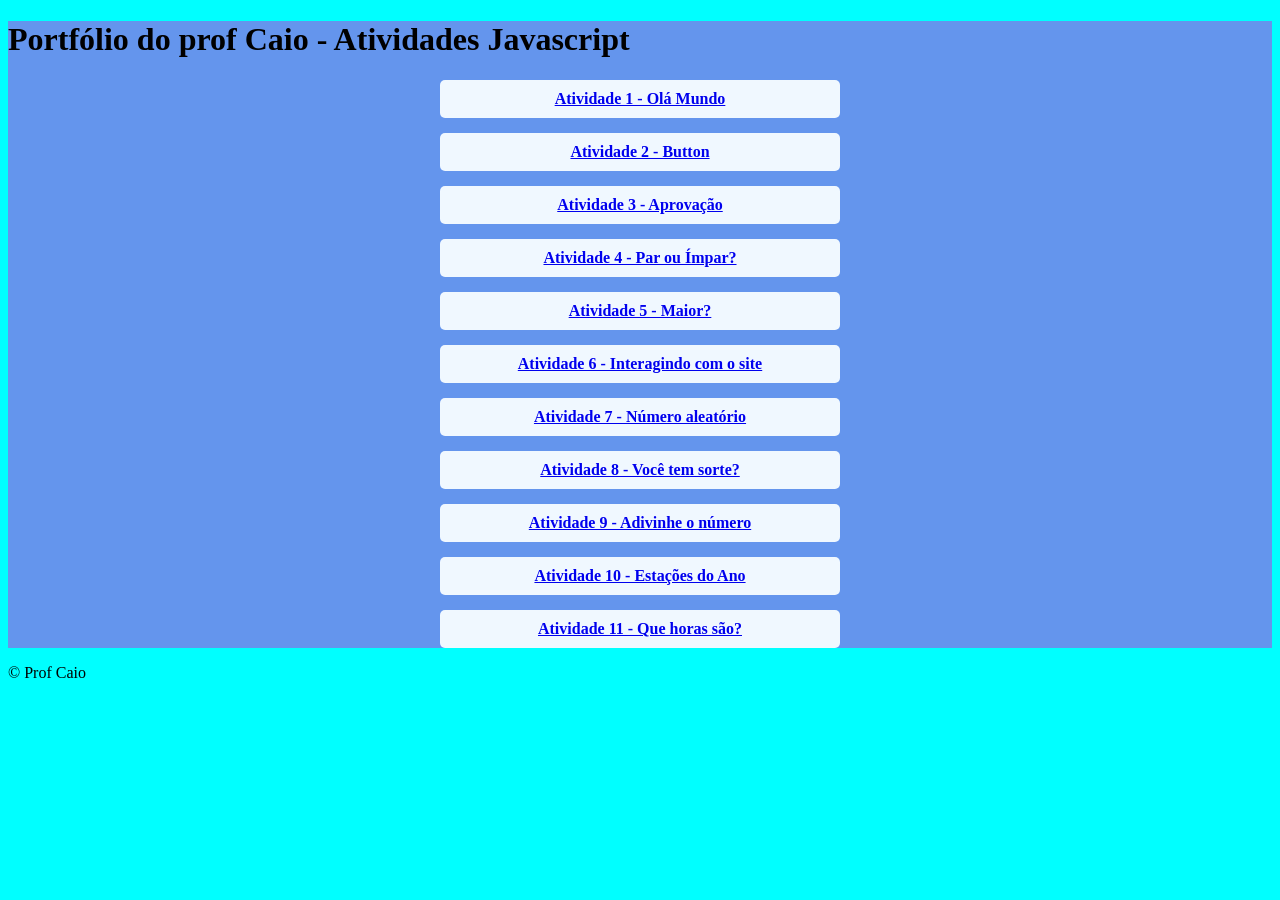
<file: index.html>
<!DOCTYPE html>
<html lang="en">
<head>
    <meta charset="UTF-8">
    <meta name="viewport" content="width=device-width, initial-scale=1.0">
    <title>Portfólio</title>
    <link rel="stylesheet" href="style.css">
</head>
<body>
    <header>

    </header>
    <main>
        <h1>Portfólio do prof Caio - Atividades Javascript</h1>
        <a href="atividade1/olamundo.html"><p>Atividade 1 - Olá Mundo</p></a>
        <a href="atividade2/button.html"><p>Atividade 2 - Button</p></a>
        <a href="atividade3/aprovacao.html"><p>Atividade 3 - Aprovação</p></a>
        <a href="atividade4/parouimpar.html"><p>Atividade 4 - Par ou Ímpar?</p></a>
        <a href="atividade5/maior.html"><p>Atividade 5 - Maior?</p></a>
        <a href="atividade6/site.html"><p>Atividade 6 - Interagindo com o site</p></a>
        <a href="atividade7/aleatorio.html"><p>Atividade 7 - Número aleatório</p></a>
        <a href="atividade8/sorte.html"><p>Atividade 8 - Você tem sorte?</p></a>
        <a href="atividade9/adivinha.html"><p>Atividade 9 - Adivinhe o número</p></a>
        <a href="atividade10/estacoes.html"><p>Atividade 10 - Estações do Ano</p></a>
        <a href="atividade11/horas.html"><p>Atividade 11 - Que horas são?</p></a>
    </main>
    <footer>
        <p>&copy; Prof Caio</p>
    </footer>
</body>
</html>
</file>
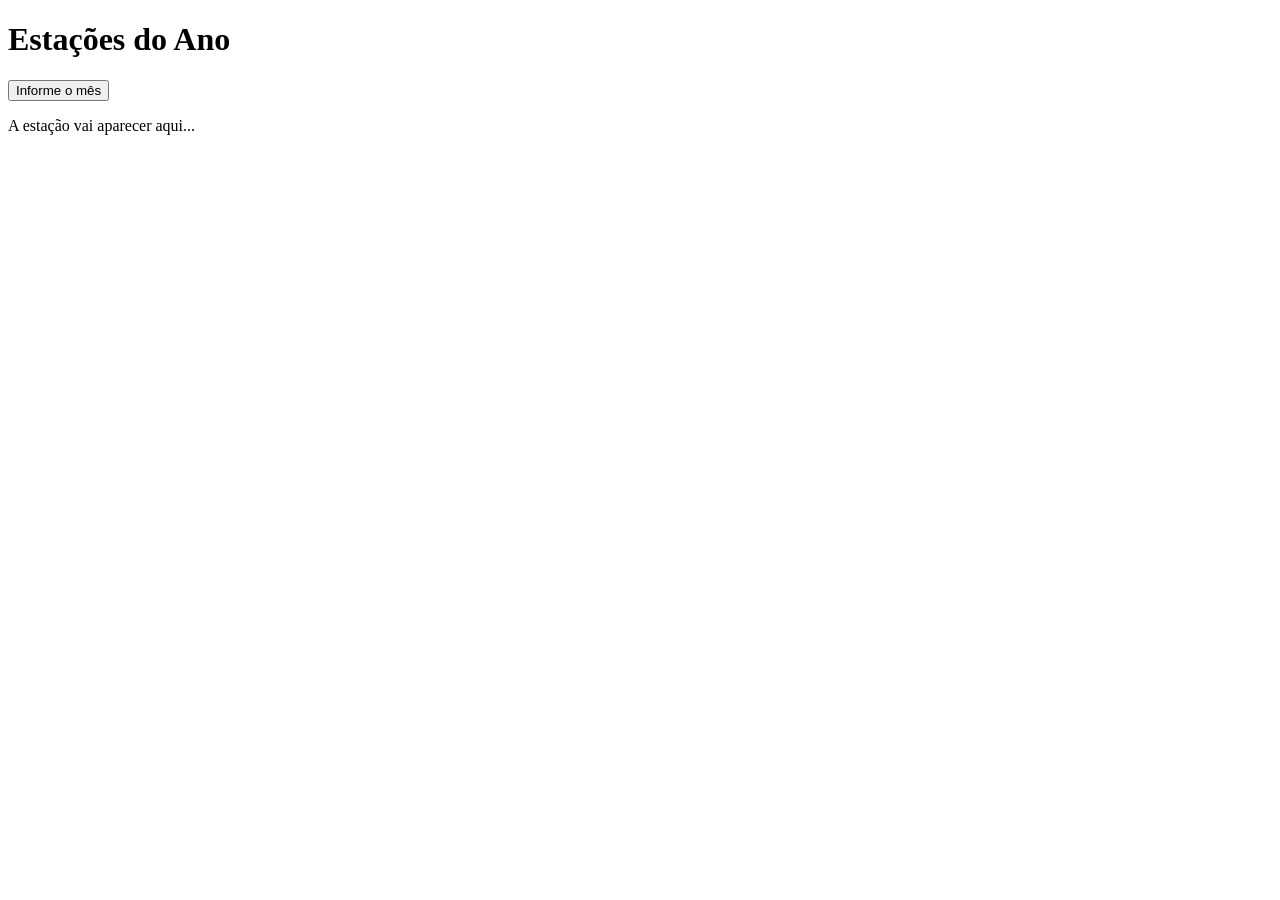
<file: atividade10/estacoes.html>
<!DOCTYPE html>
<html lang="pt-br">
<head>
    <meta charset="UTF-8">
    <meta name="viewport" content="width=device-width, initial-scale=1.0">
    <title>Estações do ano</title>
</head>
<body>
    <h1>Estações do Ano</h1>

    <button onclick="estacao()">Informe o mês</button>

    <div id="resultado">
        <p>A estação vai aparecer aqui...</p>
    </div>

    <script src="script.js"></script>
</body>
</html>
</file>
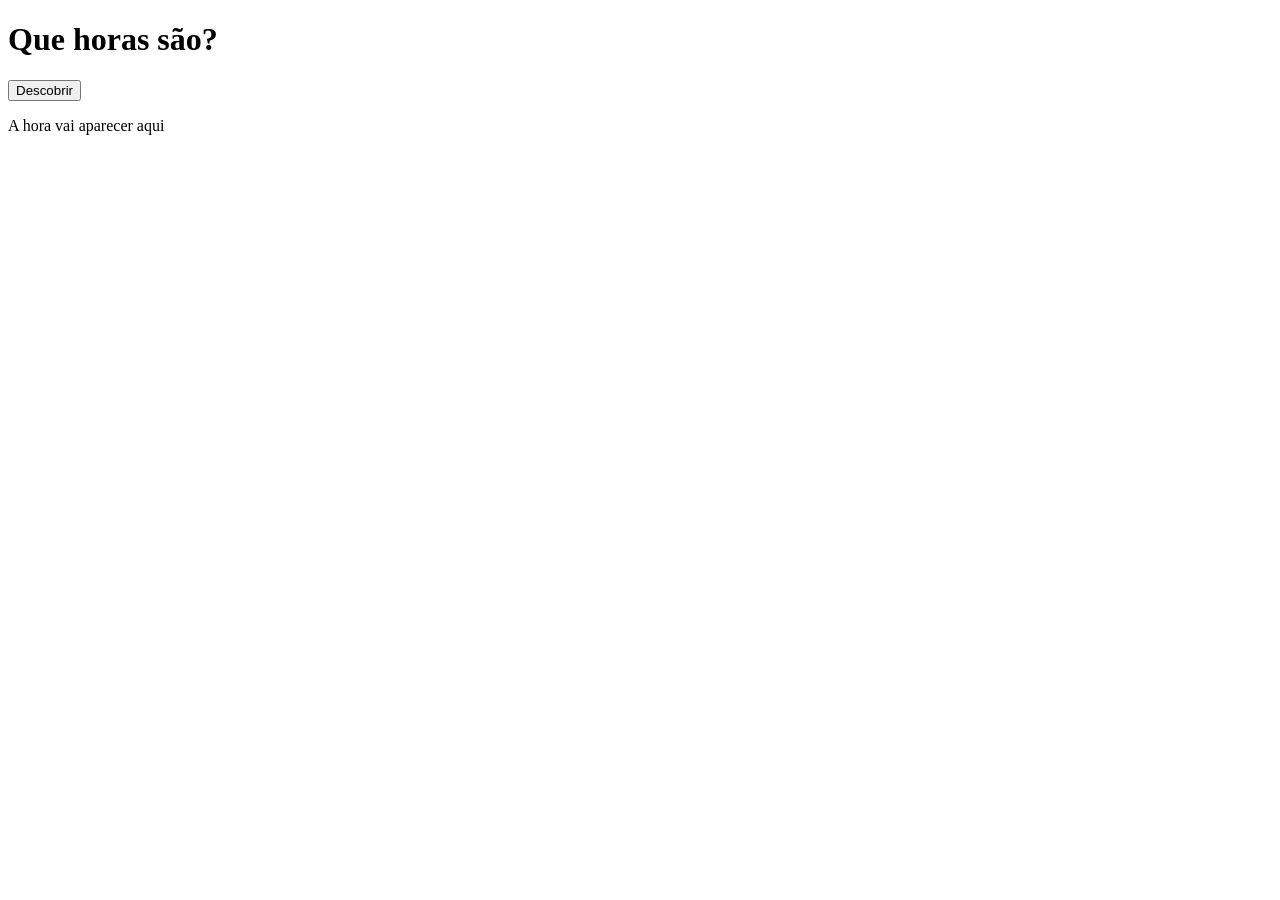
<file: atividade11/horas.html>
<!DOCTYPE html>
<html lang="pt-br">
<head>
    <meta charset="UTF-8">
    <meta name="viewport" content="width=device-width, initial-scale=1.0">
    <title>Horas</title>
</head>
<body>
    <h1>Que horas são?</h1>

    <button onclick="horas()">Descobrir</button>

    <div id="resultado">
        <p>A hora vai aparecer aqui</p>
    </div>

    <script src="script.js"></script>
</body>
</html>
</file>
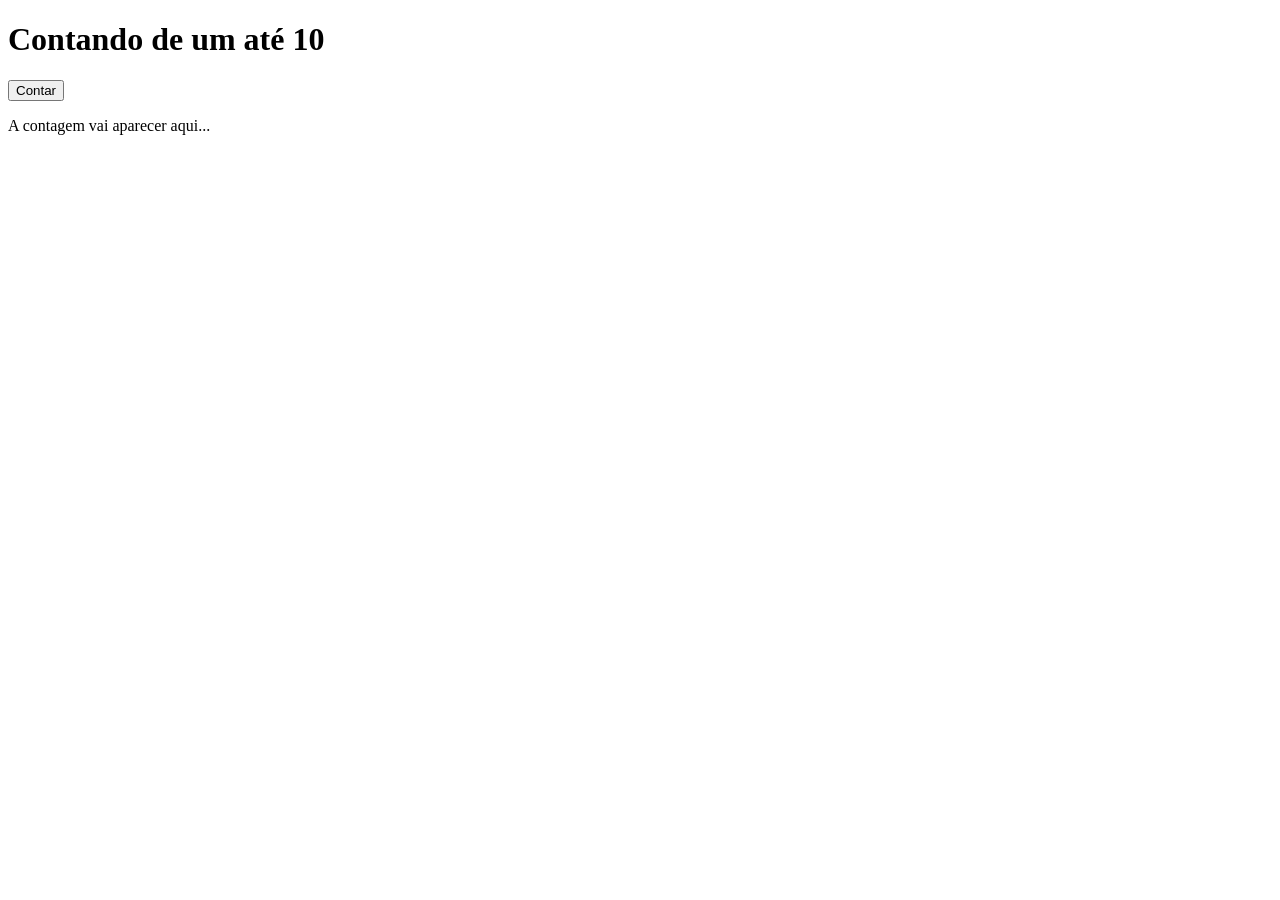
<file: atividade13/contar.html>
<!DOCTYPE html>
<html lang="pt-br">
<head>
    <meta charset="UTF-8">
    <meta name="viewport" content="width=device-width, initial-scale=1.0">
    <title>Contando de 1 até 10</title>
</head>
<body>
    <h1>Contando de um até 10</h1>
    <button onclick="contar()">Contar</button>
    <div id="saida">
        <p>A contagem vai aparecer aqui...</p>
    </div>

    <script src="script.js"></script>
</body>
</html>
</file>
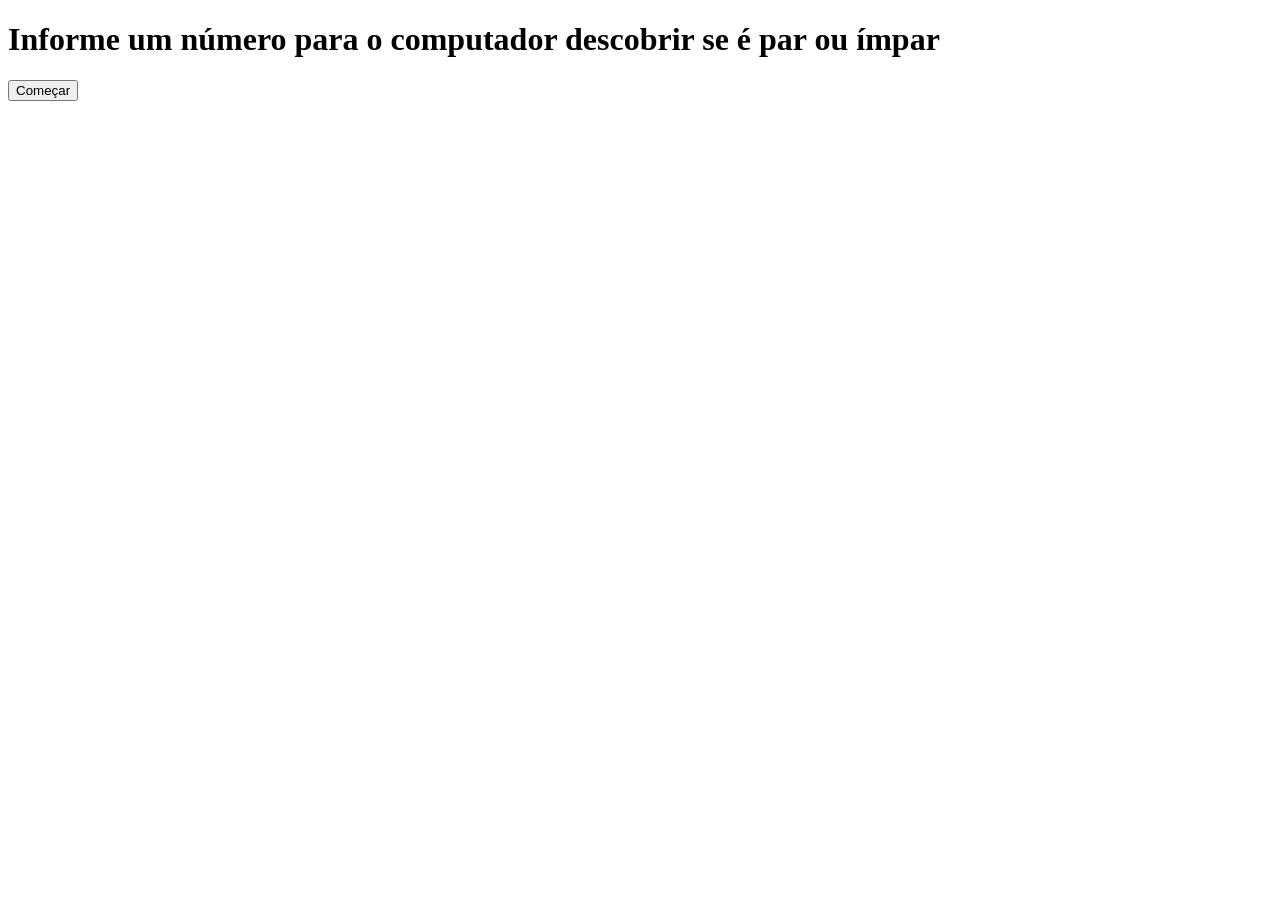
<file: atividade4/parouimpar.html>
<!DOCTYPE html>
<html lang="pt-br">
<head>
    <meta charset="UTF-8">
    <meta name="viewport" content="width=device-width, initial-scale=1.0">
    <title>Par ou Ímpar?</title>
</head>
<body>
    <h1>Informe um número para o computador descobrir se é par ou ímpar</h1>

    <button onclick="parouimpar()">Começar</button>

    <script src="script.js"></script>
</body>
</html>
</file>
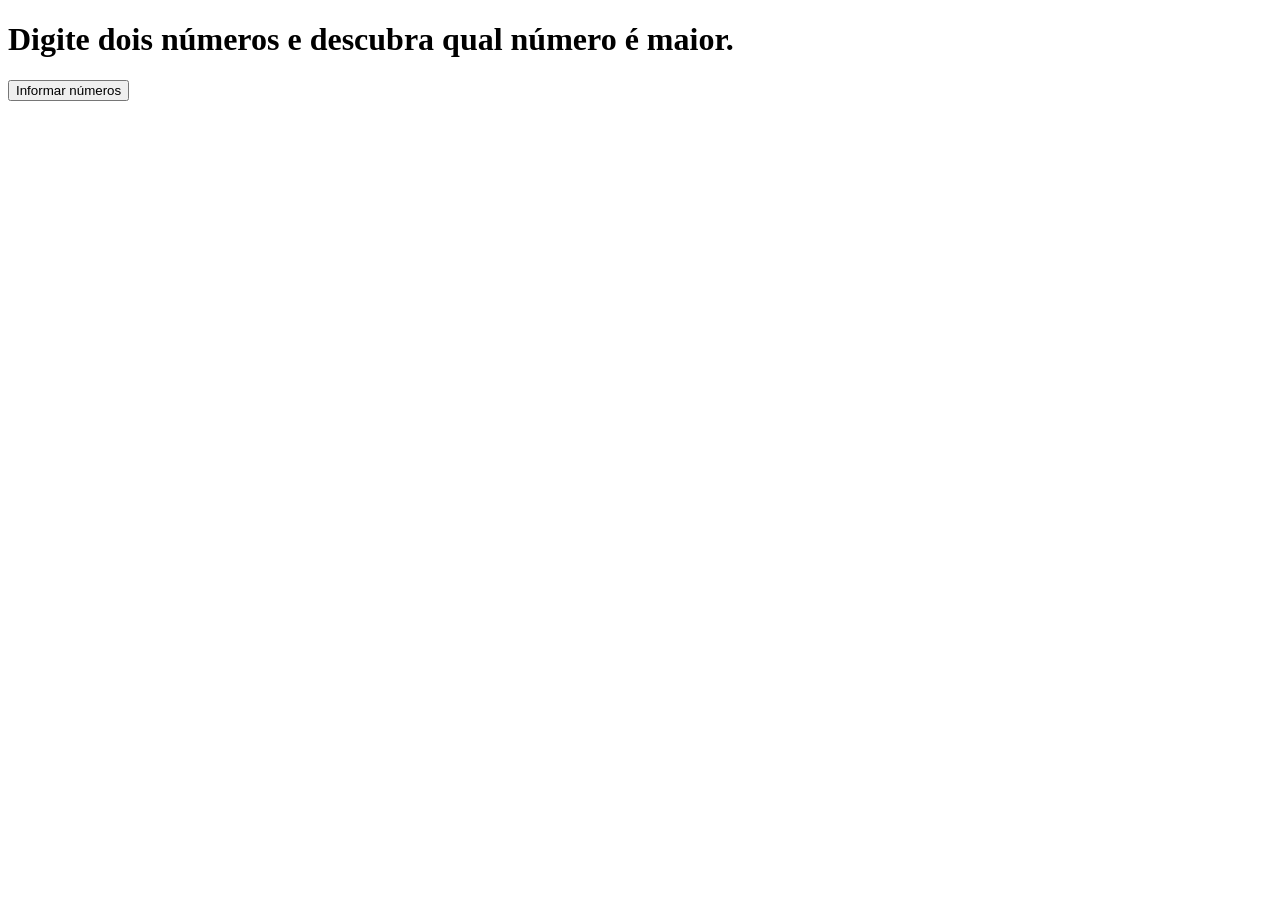
<file: atividade5/maior.html>
<!DOCTYPE html>
<html lang="pt-br">
<head>
    <meta charset="UTF-8">
    <meta name="viewport" content="width=device-width, initial-scale=1.0">
    <title>Maior?</title>
</head>
<body>
    <h1>Digite dois números e descubra qual número é maior.</h1>

    <button onclick="maior()">Informar números</button>

    <script src="script.js"></script>
</body>
</html>
</file>
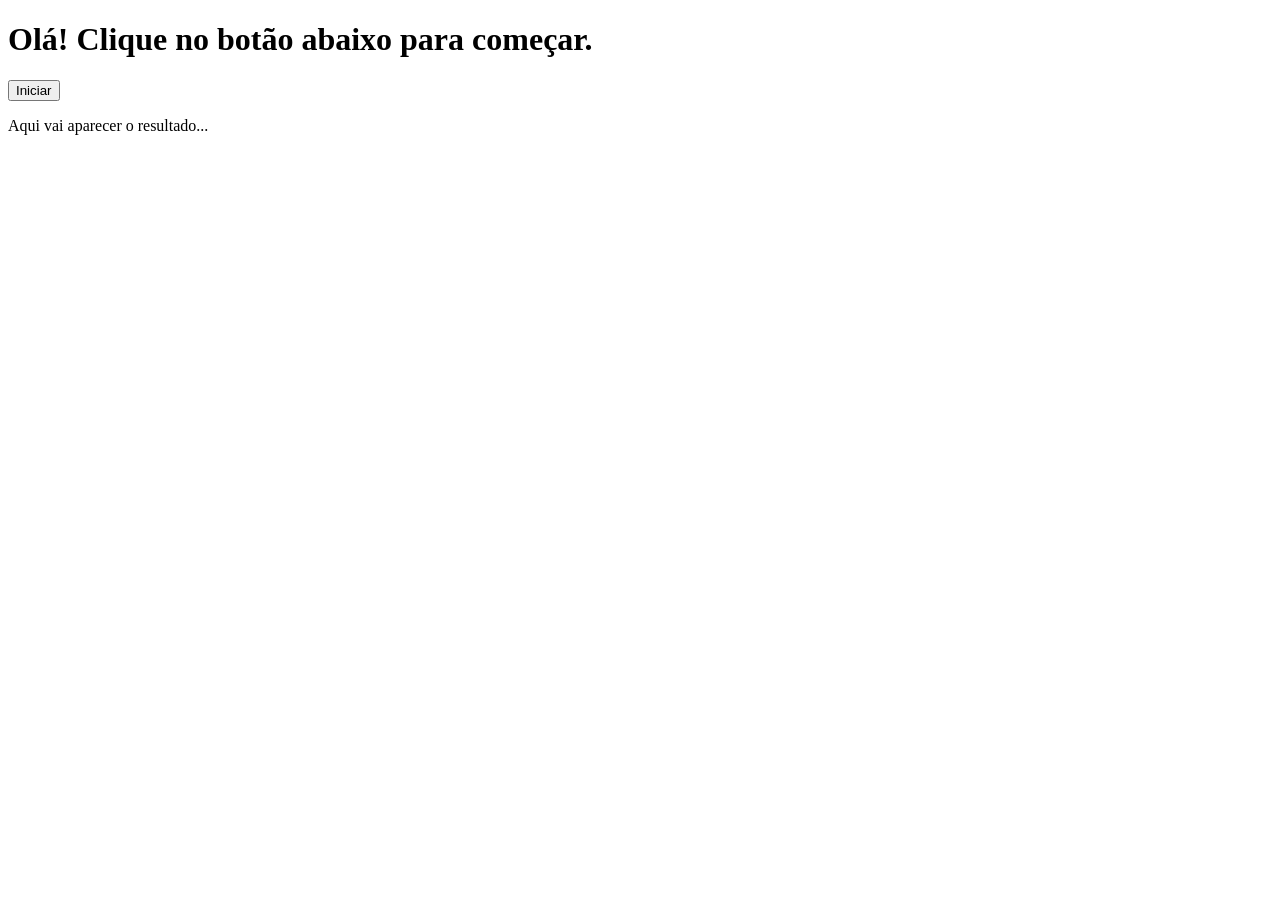
<file: atividade6/site.html>
<!DOCTYPE html>
<html lang="pt-br">
<head>
    <meta charset="UTF-8">
    <meta name="viewport" content="width=device-width, initial-scale=1.0">
    <title>Interagindo com o site</title>
</head>
<body>
    <h1>Olá! Clique no botão abaixo para começar.</h1>

    <button onclick="site()">Iniciar</button>

    <div id="resultado">
        <p>Aqui vai aparecer o resultado...</p>
    </div>

    <script src="script.js"></script>
</body>
</html>
</file>
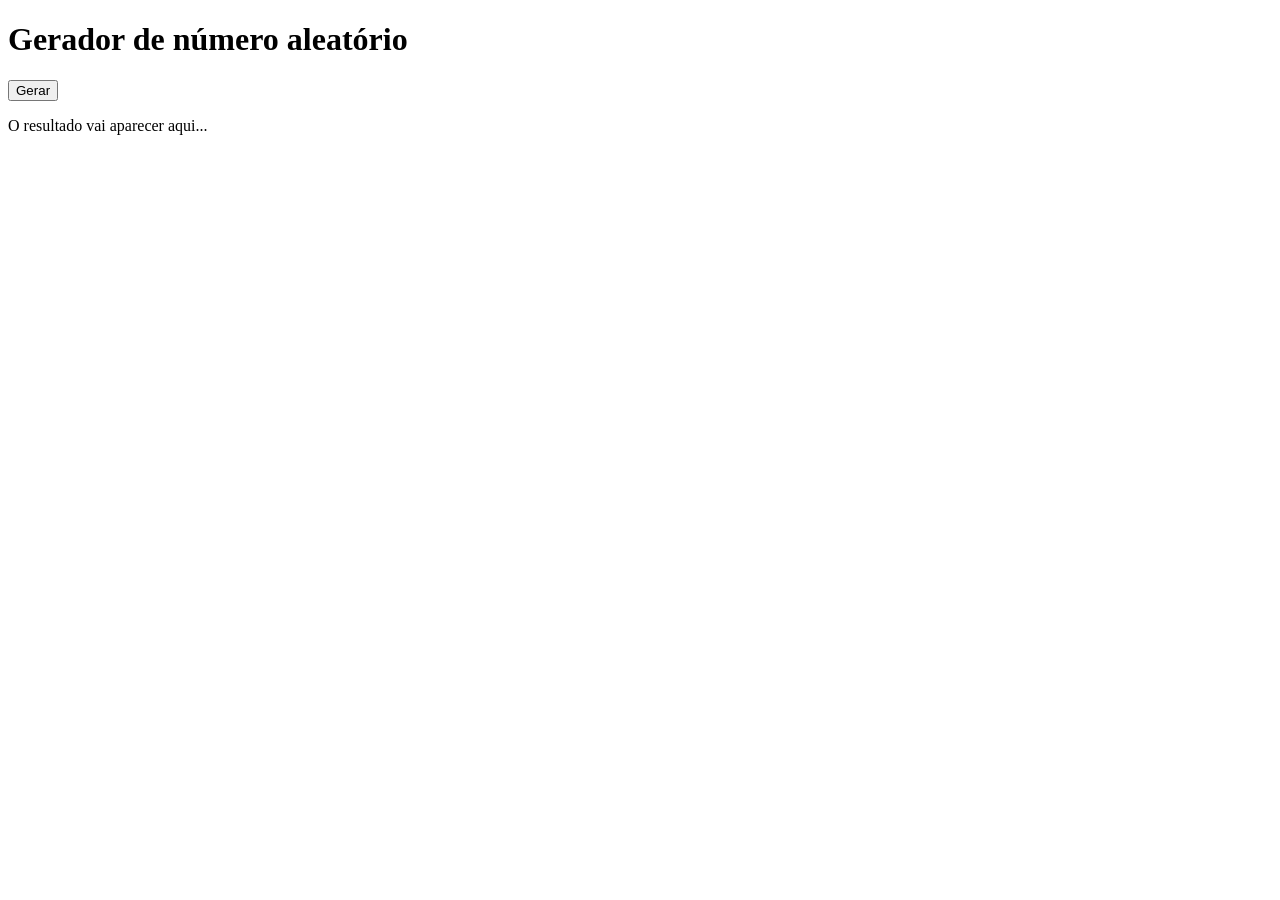
<file: atividade7/aleatorio.html>
<!DOCTYPE html>
<html lang="pt-br">
<head>
    <meta charset="UTF-8">
    <meta name="viewport" content="width=device-width, initial-scale=1.0">
    <title>Número Aleatório</title>
</head>
<body>
    <h1>Gerador de número aleatório</h1>
    <button onclick="aleatorio()">Gerar</button>
    <div id="resultado">
        <p>O resultado vai aparecer aqui...</p>
    </div>

    <script src="script.js"></script>
</body>
</html>
</file>
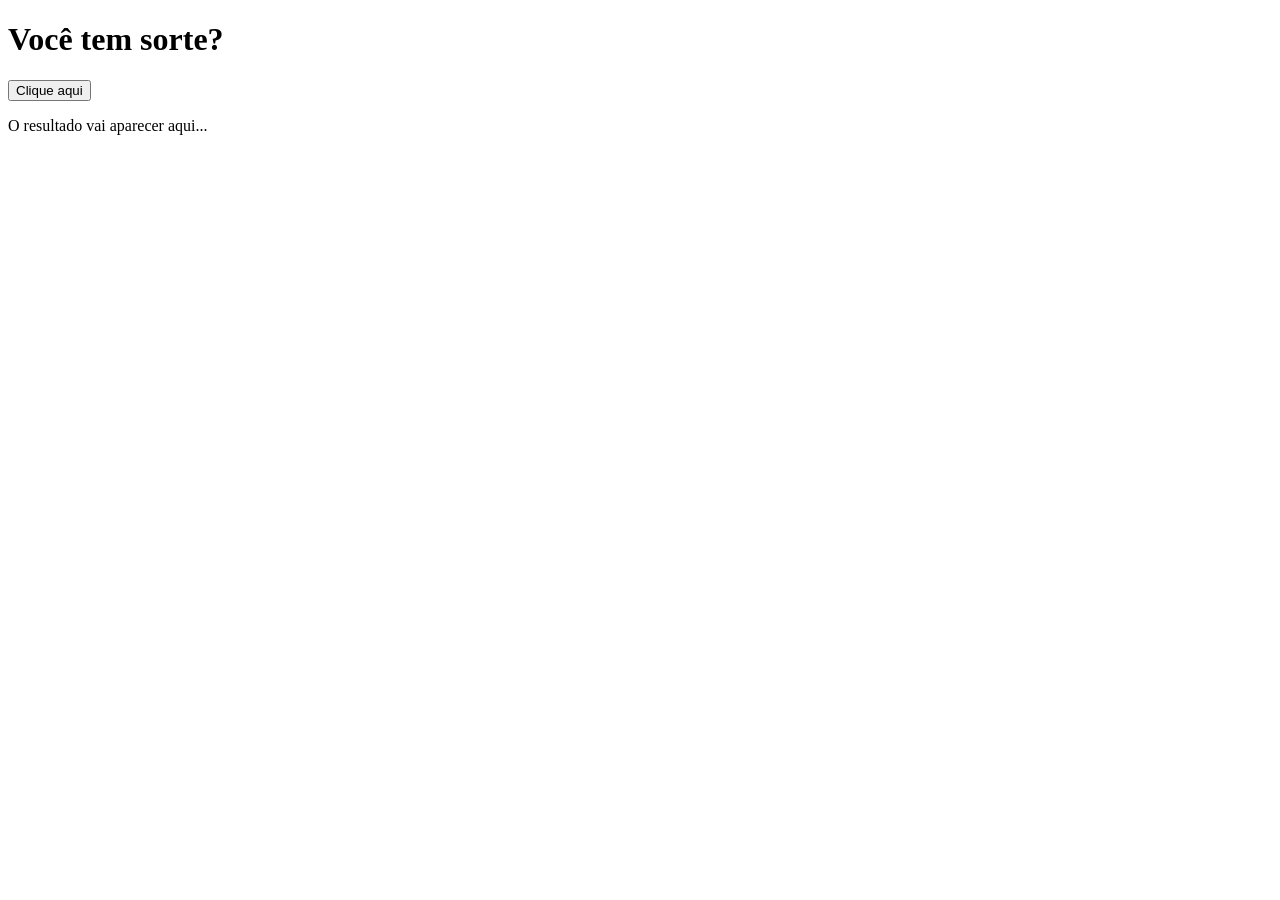
<file: atividade8/sorte.html>
<!DOCTYPE html>
<html lang="pt-br">
<head>
    <meta charset="UTF-8">
    <meta name="viewport" content="width=device-width, initial-scale=1.0">
    <title>Você tem sorte?</title>
</head>
<body>
    <h1>Você tem sorte?</h1>
    <button onclick="sorte()">Clique aqui</button>
    <div id="resultado">
        <p>O resultado vai aparecer aqui...</p>
    </div>
    <script src="script.js"></script>
</body>
</html>
</file>
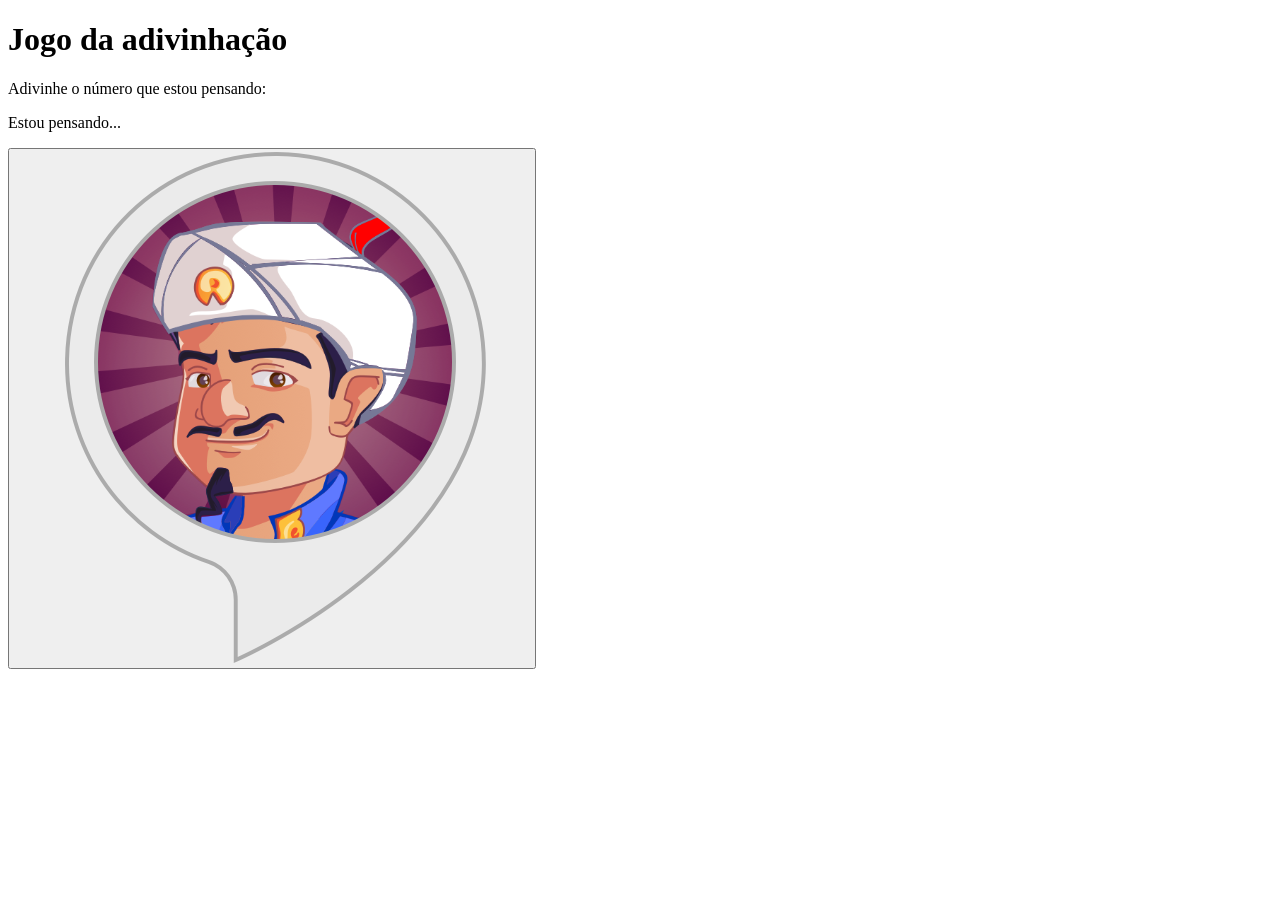
<file: atividade9/adivinha.html>
<!DOCTYPE html>
<html lang="pt-br">
<head>
    <meta charset="UTF-8">
    <meta name="viewport" content="width=device-width, initial-scale=1.0">
    <title>Jogo da Adivinhação</title>
</head>
<body>
    <h1>Jogo da adivinhação</h1>
    <p>Adivinhe o número que estou pensando: </p>
    <div id="resultado">
        <p>Estou pensando...</p>
    </div>
    <button onclick="jogar()">
        <img src="akinator.png">
    </button>
    <script src="script.js"></script>
</body>
</html>
</file>
<file: style.css>
body{
    background-color: aqua;
}
main{
    background-color: cornflowerblue;
    perspective: 300px;
}
a p{
    background-color: aliceblue;
    width: 30%;
    padding: 10px;
    font-weight: bold;
    border-radius: 5px;
    text-align: center;
    margin: 15px auto;
    transition: 0.5s all;
}
a p:hover{
    background-color:blueviolet;
    transform: scale(1.2);
    transform: rotate3d(1, 1, 0, 45deg);
    border-style: solid;
    animation: rodar3d 3s linear infinite;
}
a p:active{
    border-style: solid;
}
@keyframes rodar3d {
    0% {
        transform: rotate3d(1, 1, 0, 0deg);
        background-color: chocolate;
    }
    100%{
        transform: rotate3d(1, 1, 0, 360deg);
        background-color: blueviolet;
    }
}
</file>
